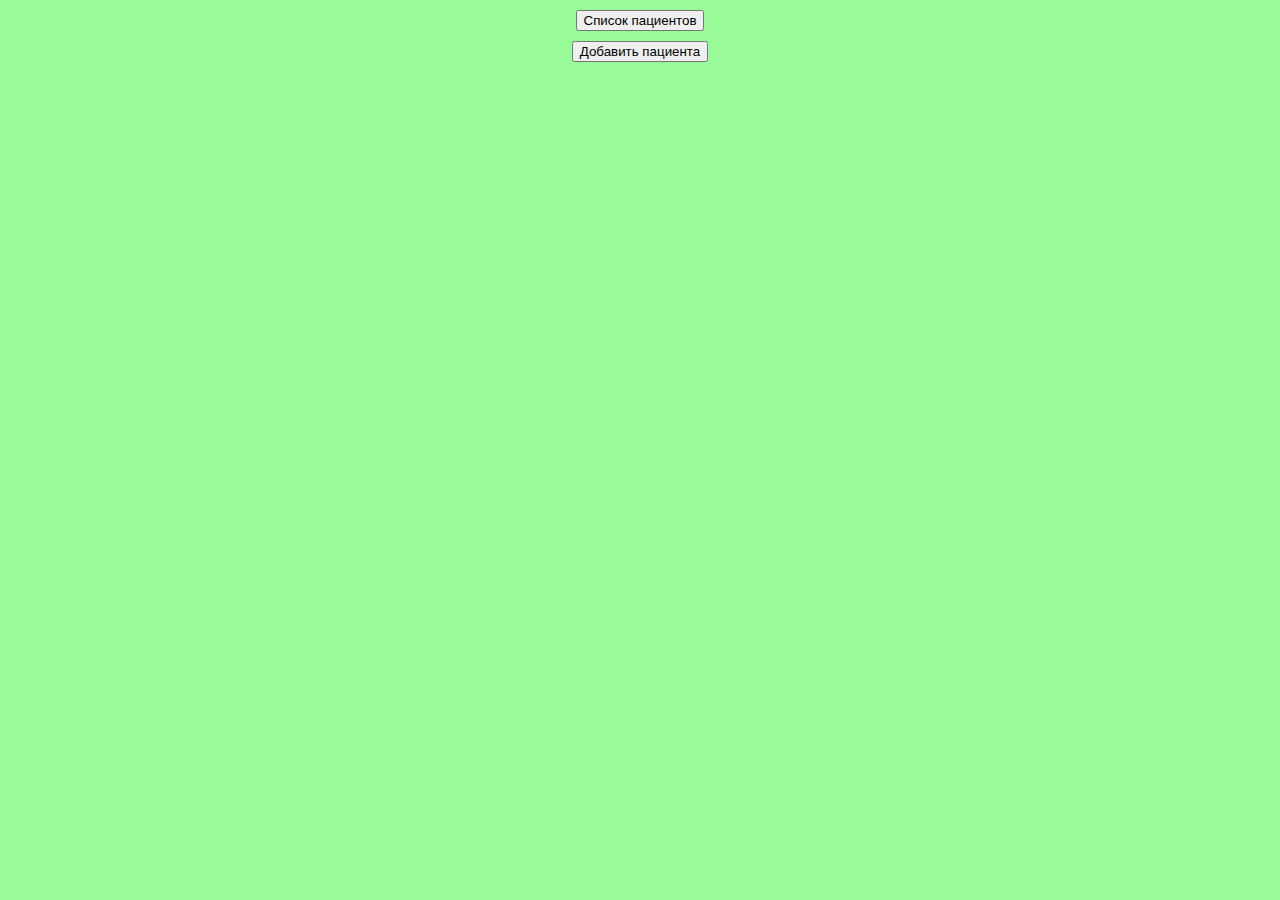
<file: src/main/resources/templates/index.html>
<!DOCTYPE html>
<html lang="en" xmlns:th="http://www.thymeleaf.org">
<head>
    <meta charset="UTF-8">
    <title>Главное меню</title>

    <link rel="stylesheet" href="style.css">
    <style>

    body {
    background: #98FB98;
    }

    div {
    text-align: center;
    margin-top: 10px
    }

    a {
    text-decoration: none
    }

    </style>
</head>
<body>
<!--<a th:href="@{patients}"> Список пациентов</a>-->
<!--<a th:href="@{add_patient}">Добавить пациента</a>-->

<div>
    <button type="submit">
        <a th:href="@{patients}">Список пациентов</a>
    </button>
</div>

<div>
    <button type="submit">
        <a th:href="@{add_patient}">Добавить пациента</a>
    </button>
</div>

</body>
</html>
</file>
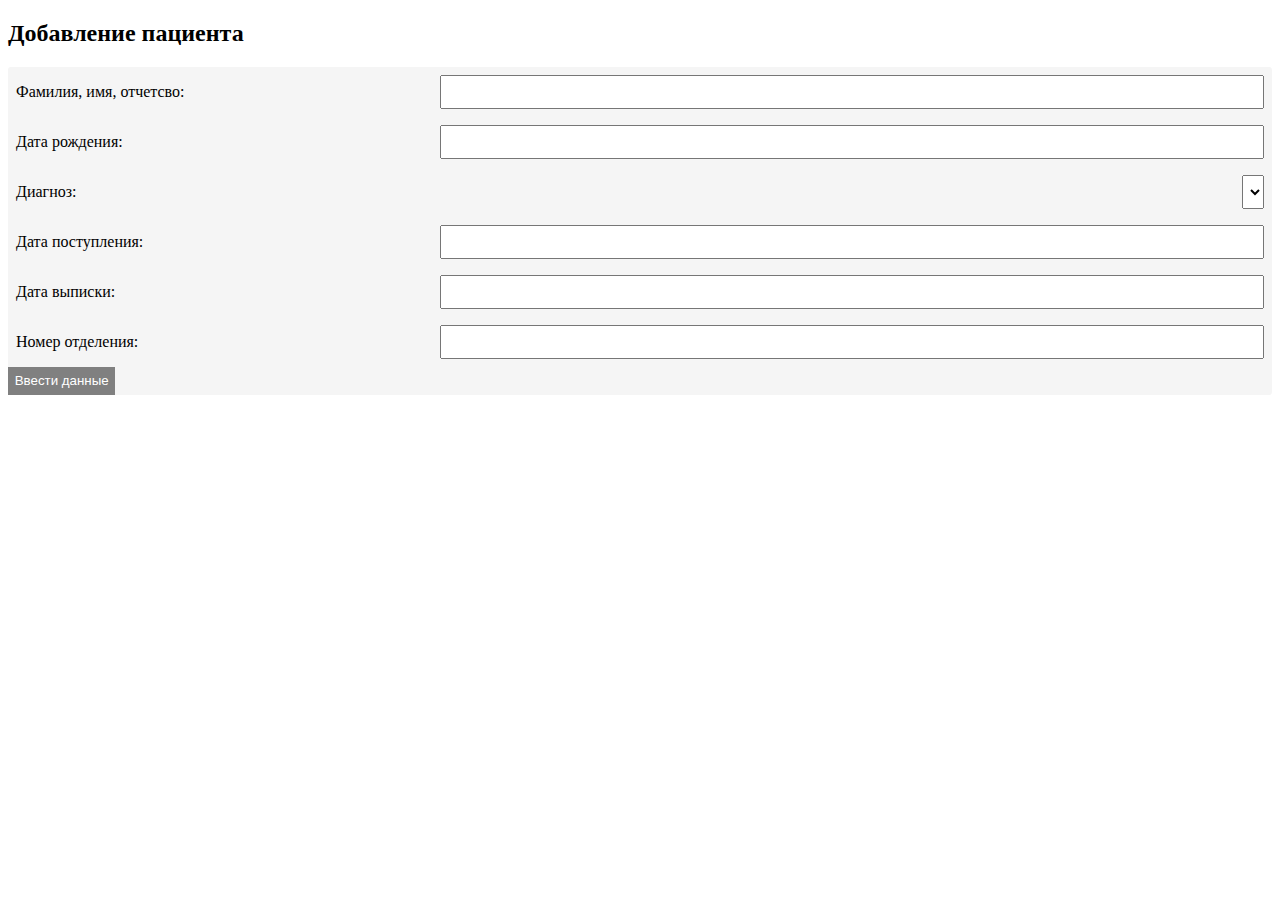
<file: src/main/resources/templates/add_patient.html>
<!DOCTYPE html>
<html lang="en" xmlns:th="http://www.thymeleaf.org">
<head>
    <meta charset="UTF-8">
    <title>Добавление пациента</title>
    <style>

.wrapper {
  background-color: whitesmoke;
  list-style-type: none;
  padding: 0;
  border-radius: 3px;
}
.form-row {
  display: flex;
  justify-content: flex-end;
  padding: .5em;
}
.form-row > label {
  padding: .5em 1em .5em 0;
  flex: 1;
}
.form-row > input {
  flex: 2;
}

button {
  background: gray;
  color: white;
  border: 0;
  padding: .5em;
}

    </style>
</head>
<body>
<h2>Добавление пациента</h2>


<!--<form action="#" th:action="@{/add_patient}" method="post" th:object="${patient}">-->
<!--    <label>Фамилия, имя, отчетсво: </label>-->
<!--    <input type="text" th:field="*{fullName}"><br>-->

<!--    <label>Дата рождения: </label>-->
<!--    <input type="text" th:field="*{dateOfBirth}"><br>-->

<!--    <label>Диагноз: </label>-->
<!--    <select th:field="*{diagnosis}">-->
<!--        <option th:each="diag : ${allDiagnosis}" th:value="${diag}" th:text="${diag}"/>-->
<!--    </select> <br>-->

<!--    <label>Дата поступления: </label>-->
<!--    <input type="text" th:field="*{dateOfAdmission}"><br>-->

<!--    <label>Дата выписки: </label>-->
<!--    <input type="text" th:field="*{dateOfDischarge}"><br>-->

<!--    <label>Номер отделения: </label>-->
<!--    <input type="text" th:field="*{departmentId}"><br>-->

<!--    <button type="submit">Ввести данные</button>-->

<!--</form>-->

<form action="#" th:action="@{/add_patient}" method="post" th:object="${patient}">
    <ul class="wrapper">
        <li class="form-row">
            <label>Фамилия, имя, отчетсво: </label>
            <input type="text" th:field="*{fullName}">
        </li>
        <li class="form-row">
            <label>Дата рождения: </label>
            <input type="text" th:field="*{dateOfBirth}">
        </li>
        <li class="form-row">
            <label>Диагноз: </label>
            <select th:field="*{diagnosis}">
                <option th:each="diag : ${allDiagnosis}" th:value="${diag}" th:text="${diag}"/>
            </select> <br>
        </li>
        <li class="form-row">
            <label>Дата поступления: </label>
            <input type="text" th:field="*{dateOfAdmission}">
        </li>
        <li class="form-row">
            <label>Дата выписки: </label>
            <input type="text" th:field="*{dateOfDischarge}">
        </li>
        <li class="form-row">
            <label>Номер отделения: </label>
            <input type="text" th:field="*{departmentId}">
        </li>
        <button type="submit">Ввести данные</button>


    </ul>
</form>

</body>
</html>
</file>
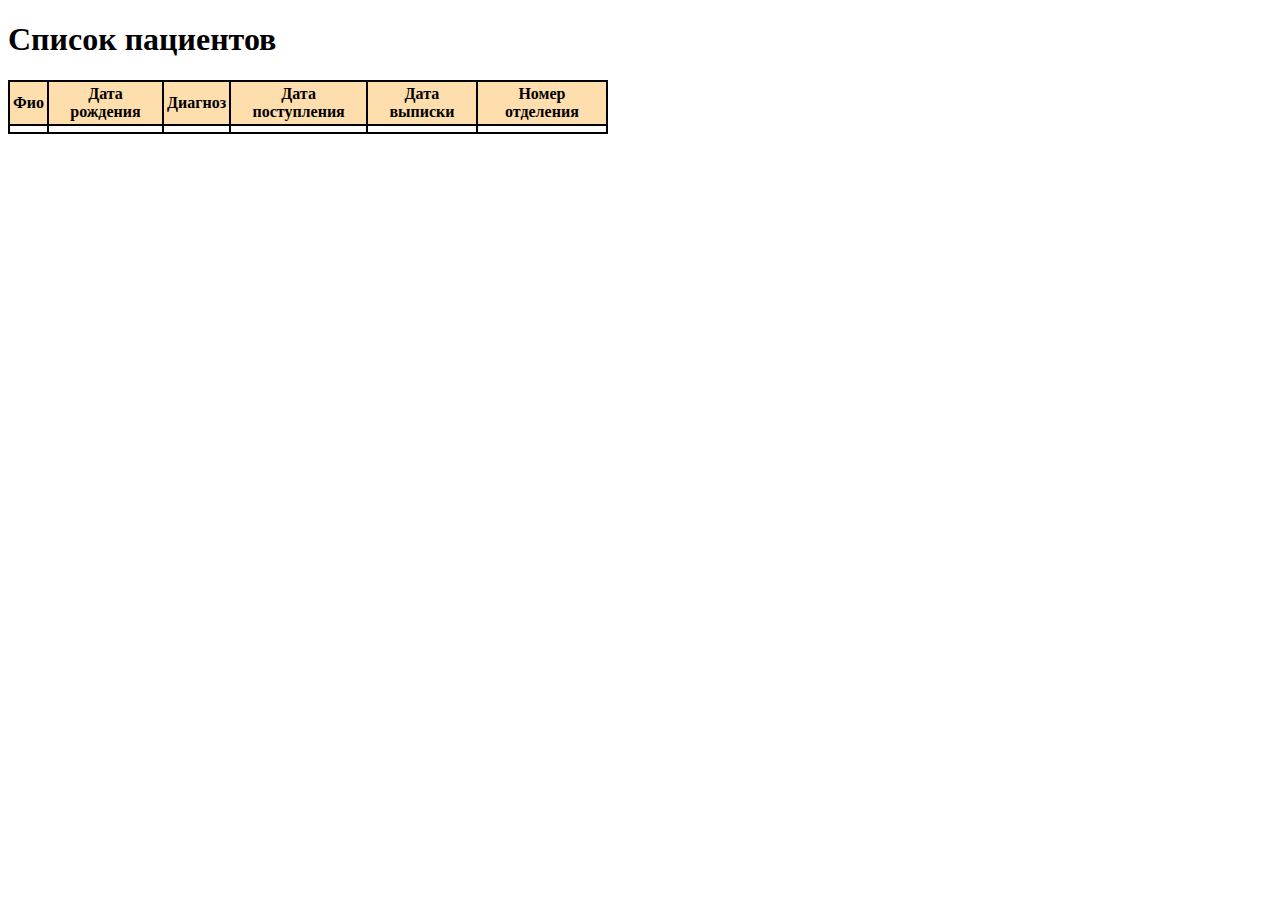
<file: src/main/resources/templates/patients.html>
<!DOCTYPE html>
<html lang="en" xmlns:th="http://www.thymeleaf.org">
<head>
    <meta charset="UTF-8">
    <title>Список пациентов</title>
    <style type="text/css">
    table, td, th {
    border-collapse: collapse;
    border: 2px solid black;
   }

   TABLE {
    width: 600px;

   }
   TD, TH {
    padding: 3px;
   }
   TH {
    text-align: center;
    background: #FFDEAD;
   }

    </style>
</head>
<body>
<h1>Список пациентов</h1>

<!--<p th:each="patient : ${patientsList}" th:text="${patient.fullName}"></p>-->

<table>
    <tr>
        <th>Фио</th>
        <th>Дата рождения</th>
        <th>Диагноз</th>
        <th>Дата поступления</th>
        <th>Дата выписки</th>
        <th>Номер отделения</th>
    </tr>
    <tr th:each="patient : ${patientsList}">
        <td th:text="${patient.fullName}"></td>
        <td th:text="${patient.dateOfBirth}"></td>
        <td th:text="${patient.diagnosis}"></td>
        <td th:text="${patient.dateOfAdmission}"></td>
        <td th:text="${patient.dateOfDischarge}"></td>
        <td th:text="${patient.departmentId}"></td>
    </tr>


</table>

</body>
</html>
</file>
<file: src/main/resources/templates/style.css>
body {
    background: #98FB98;
    }

    div {
    text-align: center;
    margin-top: 10px
    }

    a {
    text-decoration: none
    }
</file>
